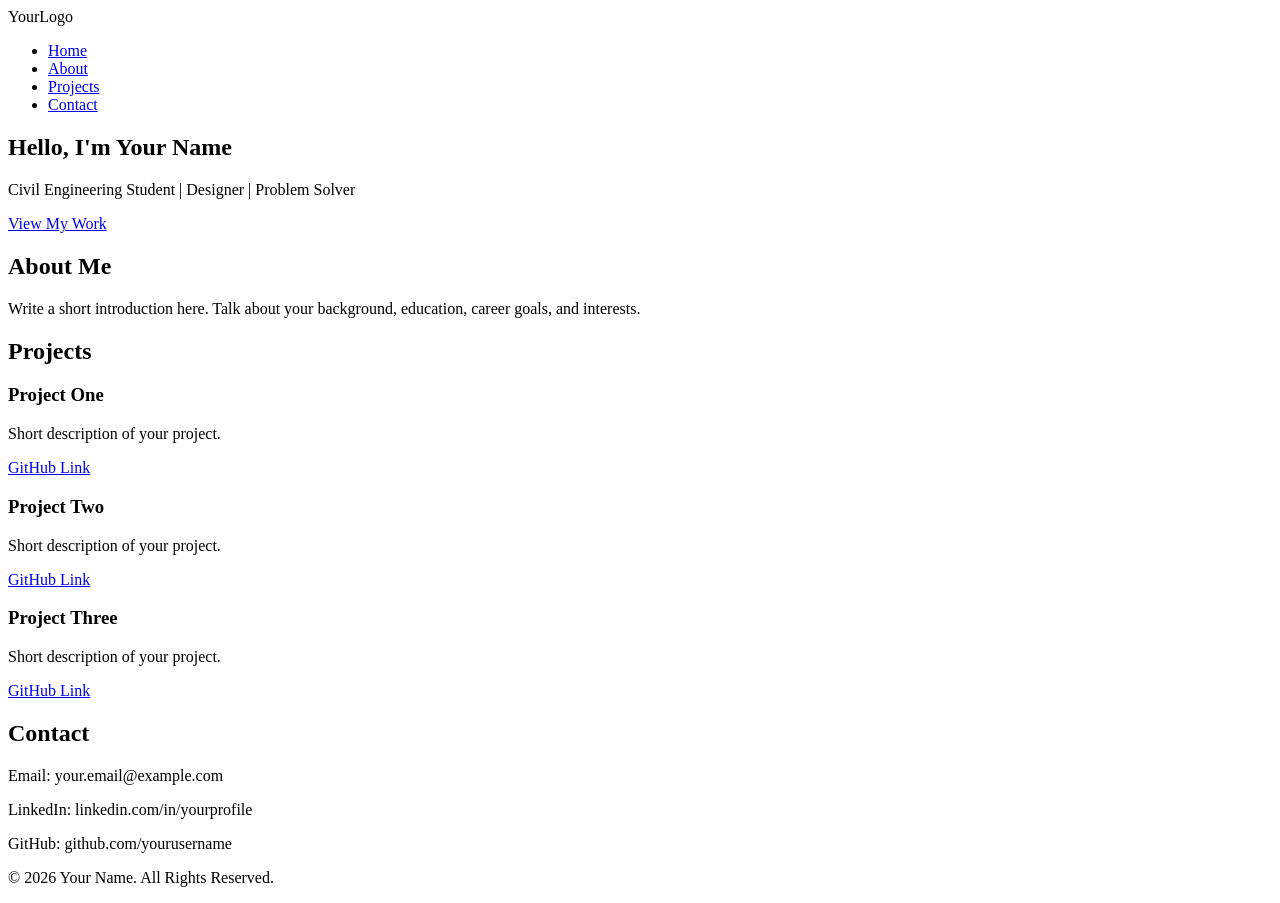
<file: index.html>
<!DOCTYPE html>
<body>

    <!-- Navigation -->
    <header>
        <nav class="navbar">
            <div class="logo">YourLogo</div>

            <ul class="nav-links">
                <li><a href="#home">Home</a></li>
                <li><a href="#about">About</a></li>
                <li><a href="#projects">Projects</a></li>
                <li><a href="#contact">Contact</a></li>
            </ul>
        </nav>
    </header>

    <!-- Hero Section -->
    <section id="home" class="hero">
        <div class="hero-content">
            <h1>Hello, I'm <span>Your Name</span></h1>
            <p>
                Civil Engineering Student | Designer | Problem Solver
            </p>

            <a href="#projects" class="btn">View My Work</a>
        </div>
    </section>

    <!-- About Section -->
    <section id="about" class="section">
        <h2>About Me</h2>

        <p>
            Write a short introduction here. Talk about your background,
            education, career goals, and interests.
        </p>
    </section>

    <!-- Projects Section -->
    <section id="projects" class="section">
        <h2>Projects</h2>

        <div class="projects-grid">

            <div class="project-card">
                <h3>Project One</h3>
                <p>
                    Short description of your project.
                </p>
                <a href="#">GitHub Link</a>
            </div>

            <div class="project-card">
                <h3>Project Two</h3>
                <p>
                    Short description of your project.
                </p>
                <a href="#">GitHub Link</a>
            </div>

            <div class="project-card">
                <h3>Project Three</h3>
                <p>
                    Short description of your project.
                </p>
                <a href="#">GitHub Link</a>
            </div>

        </div>
    </section>

    <!-- Contact Section -->
    <section id="contact" class="section">
        <h2>Contact</h2>

        <p>Email: your.email@example.com</p>
        <p>LinkedIn: linkedin.com/in/yourprofile</p>
        <p>GitHub: github.com/yourusername</p>
    </section>

    <!-- Footer -->
    <footer>
        <p>© 2026 Your Name. All Rights Reserved.</p>
    </footer>

</body>
</html>
</file>
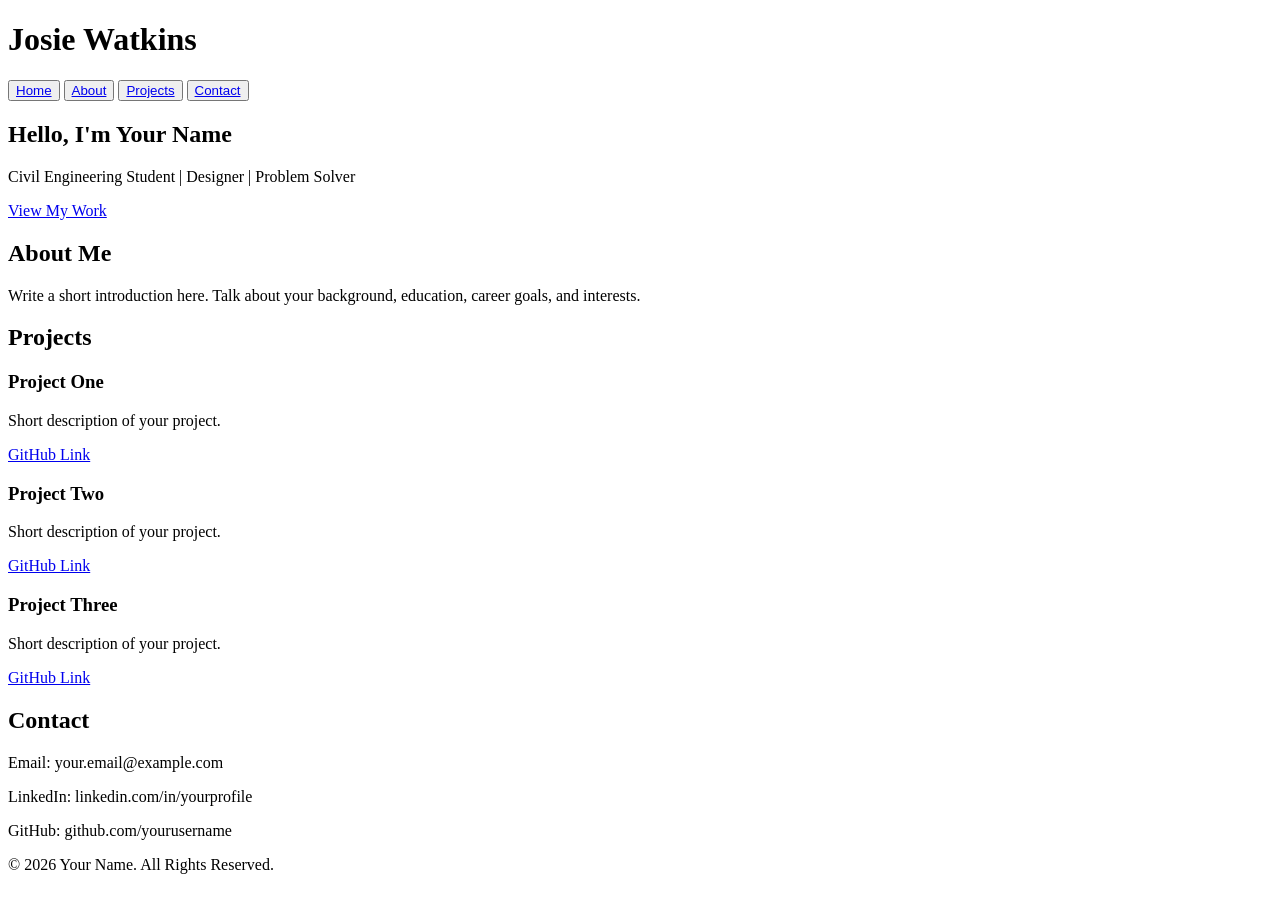
<file: home.html>
<!DOCTYPE html>
<body>

    <header>
        <h1>Josie Watkins</h1>
    </header>
    <!-- Navigation -->
    <section>
        <nav class="runner">
            <div class="runner"></div>

            <div class="nav-links">
                <button class="tablinks"><a href="#home">Home</a></button>
                <button class="tablinks"><a href="#about">About</a></button>
                <button class="tablinks"><a href="#projects">Projects</a></button>
                <button class="tablinks"><a href="#contact">Contact</a></button>
            </div>
        </nav>
    </section>

    <!-- Hero Section -->
    <section id="home" class="hero">
        <div class="hero-content">
            <h1>Hello, I'm <span>Your Name</span></h1>
            <p>
                Civil Engineering Student | Designer | Problem Solver
            </p>

            <a href="#projects" class="btn">View My Work</a>
        </div>
    </section>

    <!-- About Section -->
    <section id="about" class="section">
        <h2>About Me</h2>

        <p>
            Write a short introduction here. Talk about your background,
            education, career goals, and interests.
        </p>
    </section>

    <!-- Projects Section -->
    <section id="projects" class="section">
        <h2>Projects</h2>

        <div class="projects-grid">

            <div class="project-card">
                <h3>Project One</h3>
                <p>
                    Short description of your project.
                </p>
                <a href="#">GitHub Link</a>
            </div>

            <div class="project-card">
                <h3>Project Two</h3>
                <p>
                    Short description of your project.
                </p>
                <a href="#">GitHub Link</a>
            </div>

            <div class="project-card">
                <h3>Project Three</h3>
                <p>
                    Short description of your project.
                </p>
                <a href="#">GitHub Link</a>
            </div>

        </div>
    </section>

    <!-- Contact Section -->
    <section id="contact" class="section">
        <h2>Contact</h2>

        <p>Email: your.email@example.com</p>
        <p>LinkedIn: linkedin.com/in/yourprofile</p>
        <p>GitHub: github.com/yourusername</p>
    </section>

    <!-- Footer -->
    <footer>
        <p>© 2026 Your Name. All Rights Reserved.</p>
    </footer>

</body>
</html>
</file>
